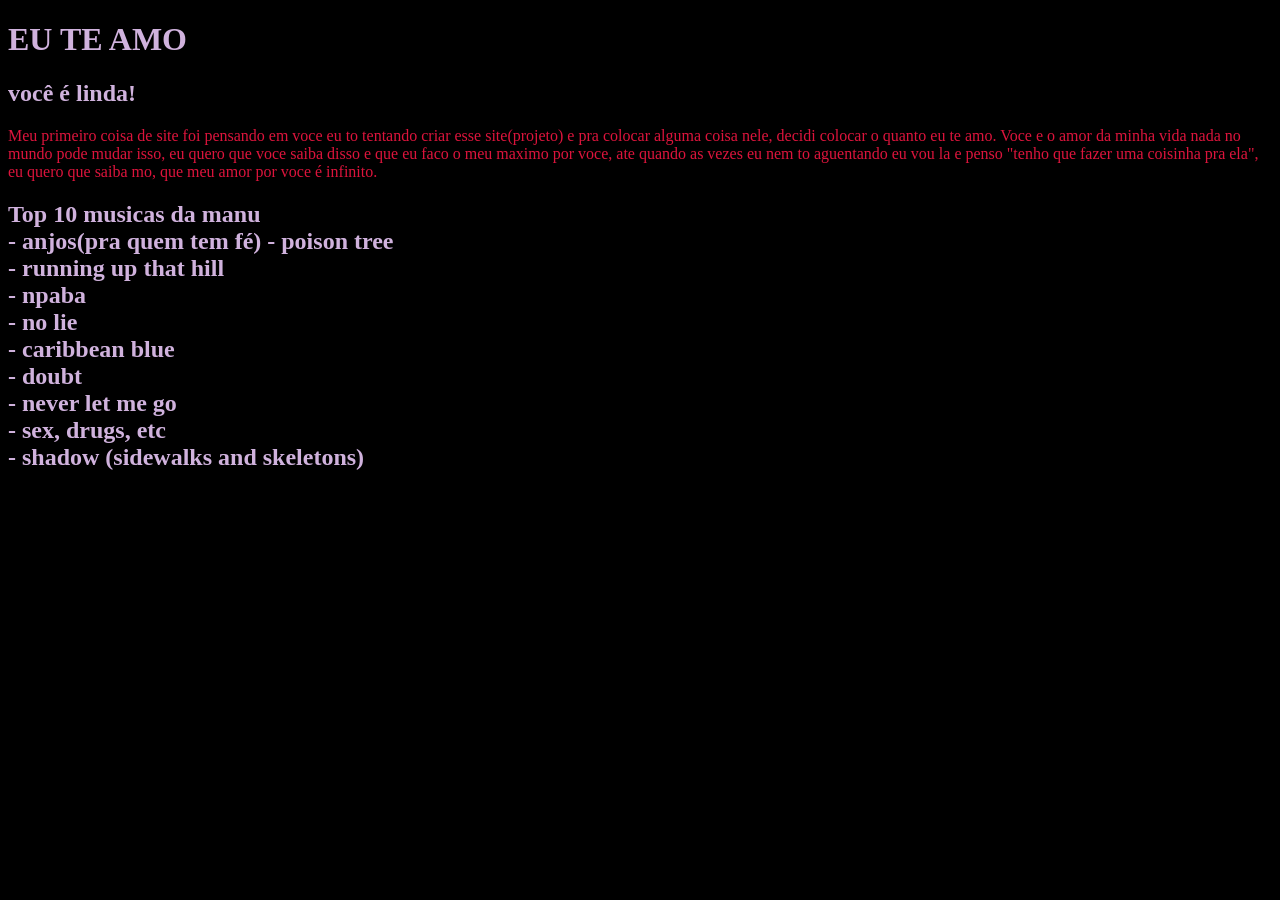
<file: projects.html>
<!DOCTYPE html>
<html lang="en">
<head>
    <meta charset="UTF-8">
    <meta name="viewport" content="width=device-width, initial-scale=1.0">
    <title>PRINCIPAL</title>
    <link rel="stylesheet" href="projects.css">
</head>
<body>
    <h1>EU TE AMO</h1>
    <h2>você é linda!</h2>
    <p>
         Meu primeiro coisa de site foi pensando em voce eu to tentando criar esse site(projeto) e pra colocar alguma coisa nele, decidi colocar o quanto eu te amo. Voce e o amor da minha vida nada no mundo pode mudar isso, eu quero que voce saiba disso e que eu faco o meu maximo por voce, ate quando as vezes eu nem to aguentando eu vou la e penso "tenho que fazer uma coisinha pra ela", eu quero que saiba mo, que meu amor por voce é infinito. <br>
        
    </p>
        <h2>Top 10 musicas da manu <br>
            - anjos(pra quem tem fé)
            - ⁠poison tree <br>
            - ⁠running up that hill <br>
            - ⁠npaba <br>
            - ⁠no lie <br>
            - ⁠caribbean blue <br>
            - ⁠doubt <br>
            - ⁠never let me go <br>
            - ⁠sex, drugs, etc <br>
            - ⁠shadow (sidewalks and skeletons)
        </h2>
</body>
</html>
</file>
<file: projects.css>
body {
    color: rgb(208, 178, 221);
    background-color: rgb(0, 0, 0);
}

p {
    color: crimson;
}
</file>
